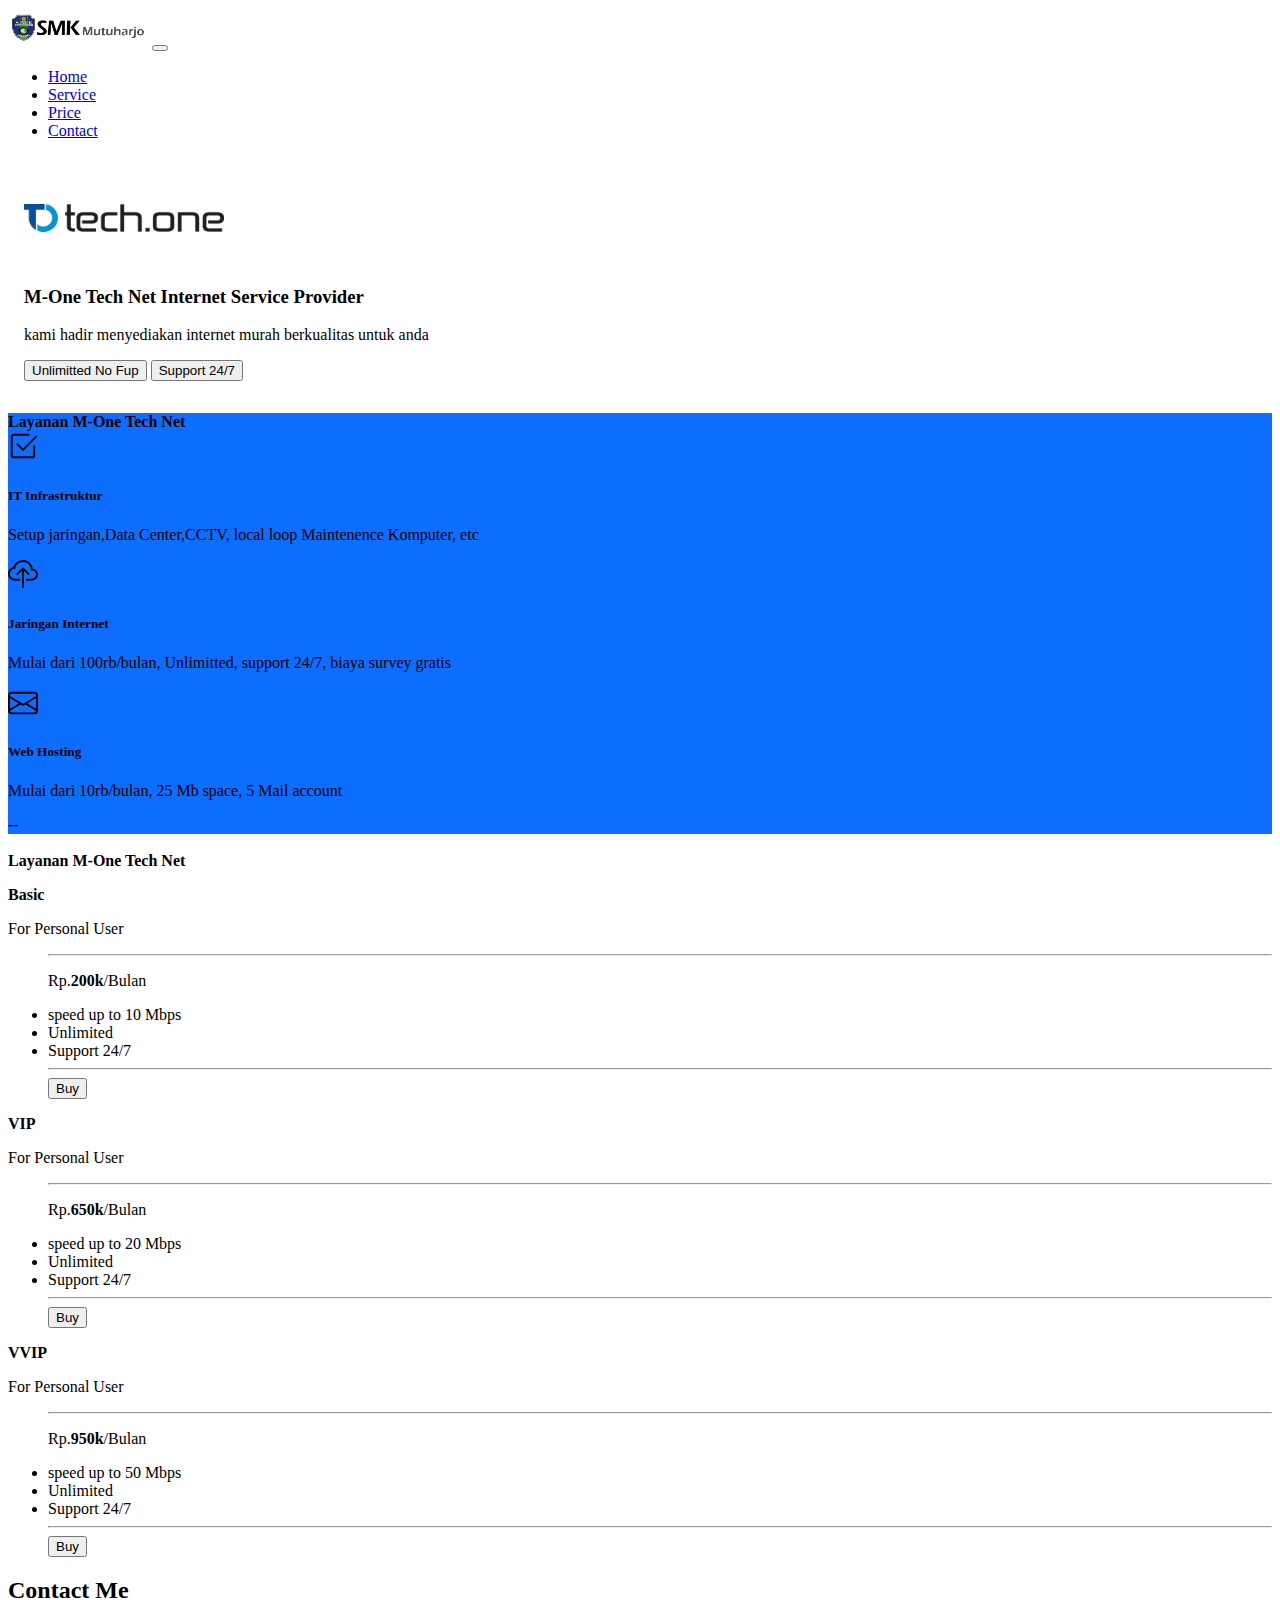
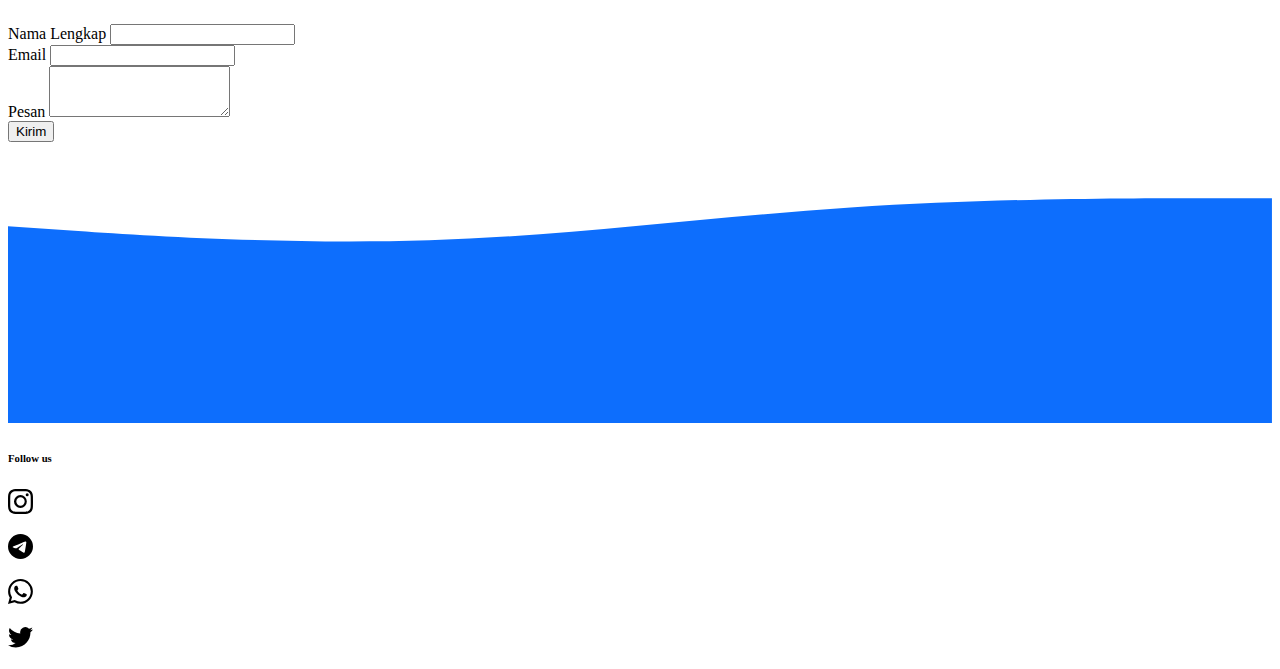
<file: index.html>
<!doctype html>
<html lang="en">
  <head>
    <!-- Required meta tags -->
    <meta charset="utf-8">
    <meta name="viewport" content="width=device-width, initial-scale=1">

    <!-- Bootstrap CSS -->
    <link href="https://cdn.jsdelivr.net/npm/bootstrap@5.1.3/dist/css/bootstrap.min.css" rel="stylesheet" integrity="sha384-1BmE4kWBq78iYhFldvKuhfTAU6auU8tT94WrHftjDbrCEXSU1oBoqyl2QvZ6jIW3" crossorigin="anonymous">
    <link rel="stylesheet" href="style.css">
    <title>Hello, world!</title>
  </head>
  <body>
    <!-- Navbar -->
   <nav class="navbar navbar-expand-lg navbar-dark bg-primary shadow sm">
    <div class="container">
        <a class="navbar-brand" href=""><img src="img/Logo-smkmutuharjo-web-544.png" width="140" height="40" ></a>
        <button class="navbar-toggler" type="button" data-bs-toggle="collapse" data-bs-target="#navbarNav" aria-controls="navbarNav" aria-expanded="false" aria-label="Toggle navigation">
          <span class="navbar-toggler-icon"></span>
        </button>
          <div class="collapse navbar-collapse" id="navbarNav">
            <ul class="navbar-nav ms-auto">
              <li class="nav-item">
                <a class="nav-link active" aria-current="page" href="#">Home</a>
              </li>
              <li class="nav-item">
                <a class="nav-link" href="#service">Service</a>
              </li>
              <li class="nav-item">
                <a class="nav-link" href="#Price">Price</a>
              </li>
              <li class="nav-item">
                <a class="nav-link" href="#contact">Contact</a>
              </li>
            </ul>
         </div>
    </div>
    </nav>
   <!-- akhir navbar -->

  

     <!-- jumbotron -->
     <section class="jumbotron text-center"> 
        <div class="container">
            <img src="img/logo.jpg" alt="logo" width="200"  >
            <h3 class="display-7">M-One Tech Net Internet Service Provider</h3>
            <p class="lead display-9">kami hadir menyediakan internet murah berkualitas untuk anda</p>
            <p>
              <button type="button " class="btn btn-outline-primary btn-jmbtrn mb-2">Unlimitted No Fup</button>
              <button type="button " class="btn btn-outline-primary btn-jmbtrn mb-2">Support 24/7</button>
            </p>
        </div>
      </section>
       <!-- akhir jumbotron -->

       <!-- service -->
       <section id="service">
          <div class="container ">
            <div class="row text-center ">
              <div class="col text-light mb-2 ">
                <div class="mb-2 display-6"> <b>Layanan M-One Tech Net</b></div>
              </div>
            </div>
            <div class="row">
              <div class="col mb-3">
                <div class="card ">
                  <div class="card-shadow alert-primary " >
                    <div class="card-body text-center">
                      <svg xmlns="http://www.w3.org/2000/svg" width="30" height="30" fill="currentColor" class="bi bi-check2-square" viewBox="0 0 16 16" >
                        <path d="M3 14.5A1.5 1.5 0 0 1 1.5 13V3A1.5 1.5 0 0 1 3 1.5h8a.5.5 0 0 1 0 1H3a.5.5 0 0 0-.5.5v10a.5.5 0 0 0 .5.5h10a.5.5 0 0 0 .5-.5V8a.5.5 0 0 1 1 0v5a1.5 1.5 0 0 1-1.5 1.5H3z"/>
                        <path d="m8.354 10.354 7-7a.5.5 0 0 0-.708-.708L8 9.293 5.354 6.646a.5.5 0 1 0-.708.708l3 3a.5.5 0 0 0 .708 0z"/>
                      </svg>
                      <h5 class="card-title">IT Infrastruktur</h5>
                      <p class="card-subtitle mb-2 text-muted">Setup jaringan,Data Center,CCTV, local loop Maintenence Komputer, etc</p>
                    </div>
                  </div>
                </div>
              </div>
              <div class="col mb-3">
                <div class="card ">
                  <div class="card-shadow alert-primary" >
                    <div class="card-body text-center">
                      <svg xmlns="http://www.w3.org/2000/svg" width="30" height="30" fill="currentColor" class="bi bi-cloud-upload" viewBox="0 0 16 16">
                        <path fill-rule="evenodd" d="M4.406 1.342A5.53 5.53 0 0 1 8 0c2.69 0 4.923 2 5.166 4.579C14.758 4.804 16 6.137 16 7.773 16 9.569 14.502 11 12.687 11H10a.5.5 0 0 1 0-1h2.688C13.979 10 15 8.988 15 7.773c0-1.216-1.02-2.228-2.313-2.228h-.5v-.5C12.188 2.825 10.328 1 8 1a4.53 4.53 0 0 0-2.941 1.1c-.757.652-1.153 1.438-1.153 2.055v.448l-.445.049C2.064 4.805 1 5.952 1 7.318 1 8.785 2.23 10 3.781 10H6a.5.5 0 0 1 0 1H3.781C1.708 11 0 9.366 0 7.318c0-1.763 1.266-3.223 2.942-3.593.143-.863.698-1.723 1.464-2.383z"/>
                        <path fill-rule="evenodd" d="M7.646 4.146a.5.5 0 0 1 .708 0l3 3a.5.5 0 0 1-.708.708L8.5 5.707V14.5a.5.5 0 0 1-1 0V5.707L5.354 7.854a.5.5 0 1 1-.708-.708l3-3z"/>
                      </svg>
                      <h5 class="card-title">Jaringan Internet</h5>
                       <p class="card-subtitle mb-2 text-muted">Mulai dari 100rb/bulan, Unlimitted, support 24/7, biaya survey gratis  </p> 
                    </div>
                  </div>
                </div>
              </div>
              <div class="col mb-3">
                <div class="card">
                  <div class="card-shadow alert-primary" >
                    <div class="card-body text-center">
                      <svg xmlns="http://www.w3.org/2000/svg" width="30" height="30" fill="currentColor" class="bi bi-envelope" viewBox="0 0 16 16">
                        <path d="M0 4a2 2 0 0 1 2-2h12a2 2 0 0 1 2 2v8a2 2 0 0 1-2 2H2a2 2 0 0 1-2-2V4Zm2-1a1 1 0 0 0-1 1v.217l7 4.2 7-4.2V4a1 1 0 0 0-1-1H2Zm13 2.383-4.708 2.825L15 11.105V5.383Zm-.034 6.876-5.64-3.471L8 9.583l-1.326-.795-5.64 3.47A1 1 0 0 0 2 13h12a1 1 0 0 0 .966-.741ZM1 11.105l4.708-2.897L1 5.383v5.722Z"/>
                      </svg>
                      <h5 class="card-title">Web Hosting</h5>
                      <p class="card-subtitle mb-2 text-muted">Mulai dari 10rb/bulan, 25 Mb space, 5 Mail account</p>--
                    </div>
                  </div>
                </div>
              </div>
            </div>
          </div>
        </section>
        <br class="color-primary">
       <!-- akhir service -->


       <!-- Price -->
       <section id="Price">
        <div class="container ">
          <div class="row text-center ">
            <div class="col text-dark mb-2 ">
              <div class="mb-2 display-6"> <b>Layanan M-One Tech Net</b></div>
            </div>
          </div>
          <div class="row">
            <div class="col mb-3">
              <div class="card ">
                <div class="card alert-light shadow " >
                  <div class="card-body text-center">
                    <div class="card-body text-center ">
                      <p class="judul  display-6"><b>Basic</b></p>
                      <p class="card-subtitle text-muted display-10 ">For Personal User</p>
                      <ul class="list-group list-group-flush text-center">
                        <hr>
                        <p class="text-primary mb-2">Rp.<b class="display-5"><b>200k</b></b>/Bulan</p>
                        <li class="card-subtitle text-muted display-10 mb-2">speed up to 10 Mbps</li>
                        <li class="card-subtitle text-muted display-10 mb-2">Unlimited</li>
                        <li class="card-subtitle text-muted display-10 mb-1">Support 24/7</li>
                        <hr>
                        <button class="btn-outline-primary">Buy</button>
                      </ul>
                    </div>              
                  </div>
                </div>
              </div>
            </div>
            <div class="col mb-3">
              <div class="card ">
                <div class="card alert-light shadow " >
                  <div class="card-body text-center">
                    <div class="card-body text-center ">
                      <p class="judul  display-6"><b>VIP</b></p>
                      <p class="card-subtitle text-muted display-10 ">For Personal User</p>
                      <ul class="list-group list-group-flush text-center">
                        <hr>
                        <p class="text-primary mb-2">Rp.<b class="display-5"><b>650k</b></b>/Bulan</p>
                        <li class="card-subtitle text-muted display-10 mb-2">speed up to 20 Mbps</li>
                        <li class="card-subtitle text-muted display-10 mb-2">Unlimited</li>
                        <li class="card-subtitle text-muted display-10 mb-1">Support 24/7</li>
                        <hr>
                        <button class="btn-outline-primary">Buy</button>
                      </ul>
                    </div> 
                  </div>
                </div>
              </div>
            </div>
            <div class="col mb-3">
              <div class="card">
                <div class="card alert-light shadow " >
                  <div class="card-body text-center">
                    <div class="card-body text-center ">
                      <p class="judul  display-6"><b>VVIP</b></p>
                      <p class="card-subtitle text-muted display-10 ">For Personal User</p>
                      <ul class="list-group list-group-flush text-center">
                        <hr>
                        <p class="text-primary mb-2">Rp.<b class="display-5"><b>950k</b></b>/Bulan</p>
                        <li class="card-subtitle text-muted display-10 mb-2">speed up to 50 Mbps</li>
                        <li class="card-subtitle text-muted display-10 mb-2">Unlimited</li>
                        <li class="card-subtitle text-muted display-10 mb-1">Support 24/7</li>
                        <hr>
                        <button class="btn-outline-primary">Buy</button>
                      </ul>
                    </div>              
                  </div>
                </div>
              </div>
            </div>
          </div>
        </div>
      </section>
       <!-- Akhir Price -->
       <!-- contact -->
       <section id="contact">
        <div class="container ">
          <div class="row text-center">
            <div class="col mb-3">
              <h2>Contact Me </h2>
            </div>
          </div>
          <div class="row justify-content-center mb-3">
            <div class="col-md-8">
              <form>
                <div class="mb-3">
                  <label for="name" class="form-label">Nama Lengkap</label>
                 <input type="email" class="form-control" id="exampleInputEmail1" aria-describedby="name">
                </div>
                <div class="mb-3">
                  <label for="email" class="form-label">Email </label>
                  <input type="email" class="form-control" id="exampleInputEmail1" aria-describedby="email">
                  
                </div>
                <div class="mb-3">
                  <label for="pesan" class="form-label">Pesan </label>
                  <textarea class="form-control" id="pesan" rows="3"></textarea>
                </div>
                <button type="submit" class="btn btn-primary">Kirim</button>
              </form>
            </div>
          </div>
        </div>
        <svg xmlns="http://www.w3.org/2000/svg" viewBox="0 0 1440 320"><path fill="#0d6efd" fill-opacity="1" d="M0,96L80,101.3C160,107,320,117,480,112C640,107,800,85,960,74.7C1120,64,1280,64,1360,64L1440,64L1440,320L1360,320C1280,320,1120,320,960,320C800,320,640,320,480,320C320,320,160,320,80,320L0,320Z"></path></svg>
       </section>
       <!-- Akhir contact -->
       <!-- footer -->
       <footer class="bg-primary text-dark pb-5 ">
          <div class="container">
            <div class="row text-center">
              <h6 class="mb-3">Follow us</h6>
            </div>
            <div class="row">
              <div class="col ">
                <p> <a href="https://www.instagram.com/invites/contact/?i=1qtwt3da7u7q1&utm_content=3v0124u"> <svg xmlns="http://www.w3.org/2000/svg" width="25" height="25" fill="#00000" class="bi bi-telegram" viewBox="0 0 16 16">
                  <path d="M8 0C5.829 0 5.556.01 4.703.048 3.85.088 3.269.222 2.76.42a3.917 3.917 0 0 0-1.417.923A3.927 3.927 0 0 0 .42 2.76C.222 3.268.087 3.85.048 4.7.01 5.555 0 5.827 0 8.001c0 2.172.01 2.444.048 3.297.04.852.174 1.433.372 1.942.205.526.478.972.923 1.417.444.445.89.719 1.416.923.51.198 1.09.333 1.942.372C5.555 15.99 5.827 16 8 16s2.444-.01 3.298-.048c.851-.04 1.434-.174 1.943-.372a3.916 3.916 0 0 0 1.416-.923c.445-.445.718-.891.923-1.417.197-.509.332-1.09.372-1.942C15.99 10.445 16 10.173 16 8s-.01-2.445-.048-3.299c-.04-.851-.175-1.433-.372-1.941a3.926 3.926 0 0 0-.923-1.417A3.911 3.911 0 0 0 13.24.42c-.51-.198-1.092-.333-1.943-.372C10.443.01 10.172 0 7.998 0h.003zm-.717 1.442h.718c2.136 0 2.389.007 3.232.046.78.035 1.204.166 1.486.275.373.145.64.319.92.599.28.28.453.546.598.92.11.281.24.705.275 1.485.039.843.047 1.096.047 3.231s-.008 2.389-.047 3.232c-.035.78-.166 1.203-.275 1.485a2.47 2.47 0 0 1-.599.919c-.28.28-.546.453-.92.598-.28.11-.704.24-1.485.276-.843.038-1.096.047-3.232.047s-2.39-.009-3.233-.047c-.78-.036-1.203-.166-1.485-.276a2.478 2.478 0 0 1-.92-.598 2.48 2.48 0 0 1-.6-.92c-.109-.281-.24-.705-.275-1.485-.038-.843-.046-1.096-.046-3.233 0-2.136.008-2.388.046-3.231.036-.78.166-1.204.276-1.486.145-.373.319-.64.599-.92.28-.28.546-.453.92-.598.282-.11.705-.24 1.485-.276.738-.034 1.024-.044 2.515-.045v.002zm4.988 1.328a.96.96 0 1 0 0 1.92.96.96 0 0 0 0-1.92zm-4.27 1.122a4.109 4.109 0 1 0 0 8.217 4.109 4.109 0 0 0 0-8.217zm0 1.441a2.667 2.667 0 1 1 0 5.334 2.667 2.667 0 0 1 0-5.334z"/>
                </svg> </a></p>
              </div>
              <div class="col ">
                <p> <a href="https://t.me/XylDiiin"> <svg xmlns="http://www.w3.org/2000/svg" width="25" height="25" fill="#00000" class="bi bi-telegram" viewBox="0 0 16 16">
                  <path d="M16 8A8 8 0 1 1 0 8a8 8 0 0 1 16 0zM8.287 5.906c-.778.324-2.334.994-4.666 2.01-.378.15-.577.298-.595.442-.03.243.275.339.69.47l.175.055c.408.133.958.288 1.243.294.26.006.549-.1.868-.32 2.179-1.471 3.304-2.214 3.374-2.23.05-.012.12-.026.166.016.047.041.042.12.037.141-.03.129-1.227 1.241-1.846 1.817-.193.18-.33.307-.358.336a8.154 8.154 0 0 1-.188.186c-.38.366-.664.64.015 1.088.327.216.589.393.85.571.284.194.568.387.936.629.093.06.183.125.27.187.331.236.63.448.997.414.214-.02.435-.22.547-.82.265-1.417.786-4.486.906-5.751a1.426 1.426 0 0 0-.013-.315.337.337 0 0 0-.114-.217.526.526 0 0 0-.31-.093c-.3.005-.763.166-2.984 1.09z"/>
                </svg> </a></p>
              </div>
              <div class="col ">
                <p> <a href="https://wa.me/6285742722306"><svg xmlns="http://www.w3.org/2000/svg" width="25" height="25" fill="#00000" class="bi bi-whatsapp" viewBox="0 0 16 16">
                  <path d="M13.601 2.326A7.854 7.854 0 0 0 7.994 0C3.627 0 .068 3.558.064 7.926c0 1.399.366 2.76 1.057 3.965L0 16l4.204-1.102a7.933 7.933 0 0 0 3.79.965h.004c4.368 0 7.926-3.558 7.93-7.93A7.898 7.898 0 0 0 13.6 2.326zM7.994 14.521a6.573 6.573 0 0 1-3.356-.92l-.24-.144-2.494.654.666-2.433-.156-.251a6.56 6.56 0 0 1-1.007-3.505c0-3.626 2.957-6.584 6.591-6.584a6.56 6.56 0 0 1 4.66 1.931 6.557 6.557 0 0 1 1.928 4.66c-.004 3.639-2.961 6.592-6.592 6.592zm3.615-4.934c-.197-.099-1.17-.578-1.353-.646-.182-.065-.315-.099-.445.099-.133.197-.513.646-.627.775-.114.133-.232.148-.43.05-.197-.1-.836-.308-1.592-.985-.59-.525-.985-1.175-1.103-1.372-.114-.198-.011-.304.088-.403.087-.088.197-.232.296-.346.1-.114.133-.198.198-.33.065-.134.034-.248-.015-.347-.05-.099-.445-1.076-.612-1.47-.16-.389-.323-.335-.445-.34-.114-.007-.247-.007-.38-.007a.729.729 0 0 0-.529.247c-.182.198-.691.677-.691 1.654 0 .977.71 1.916.81 2.049.098.133 1.394 2.132 3.383 2.992.47.205.84.326 1.129.418.475.152.904.129 1.246.08.38-.058 1.171-.48 1.338-.943.164-.464.164-.86.114-.943-.049-.084-.182-.133-.38-.232z"/>
                </svg></a></p>
              </div>
              <div class="col ">
                <p> <a href=" https://twitter.com/ItsmeDiiin?t=KiWrmriJRexmbxoAZ2gRXA&s=08"> <svg xmlns="http://www.w3.org/2000/svg" width="25" height="25" fill="#00000" class="bi bi-twitter" viewBox="0 0 16 16">
                  <path d="M5.026 15c6.038 0 9.341-5.003 9.341-9.334 0-.14 0-.282-.006-.422A6.685 6.685 0 0 0 16 3.542a6.658 6.658 0 0 1-1.889.518 3.301 3.301 0 0 0 1.447-1.817 6.533 6.533 0 0 1-2.087.793A3.286 3.286 0 0 0 7.875 6.03a9.325 9.325 0 0 1-6.767-3.429 3.289 3.289 0 0 0 1.018 4.382A3.323 3.323 0 0 1 .64 6.575v.045a3.288 3.288 0 0 0 2.632 3.218 3.203 3.203 0 0 1-.865.115 3.23 3.23 0 0 1-.614-.057 3.283 3.283 0 0 0 3.067 2.277A6.588 6.588 0 0 1 .78 13.58a6.32 6.32 0 0 1-.78-.045A9.344 9.344 0 0 0 5.026 15z"/>
                </svg></a></p>
              </div>
            </div>
          </div>
       </footer>


    <!-- Optional JavaScript; choose one of the two! -->

    <!-- Option 1: Bootstrap Bundle with Popper -->
    <script src="https://cdn.jsdelivr.net/npm/bootstrap@5.1.3/dist/js/bootstrap.bundle.min.js" integrity="sha384-ka7Sk0Gln4gmtz2MlQnikT1wXgYsOg+OMhuP+IlRH9sENBO0LRn5q+8nbTov4+1p" crossorigin="anonymous"></script>

    <!-- Option 2: Separate Popper and Bootstrap JS -->
    <!--
    <script src="https://cdn.jsdelivr.net/npm/@popperjs/core@2.10.2/dist/umd/popper.min.js" integrity="sha384-7+zCNj/IqJ95wo16oMtfsKbZ9ccEh31eOz1HGyDuCQ6wgnyJNSYdrPa03rtR1zdB" crossorigin="anonymous"></script>
    <script src="https://cdn.jsdelivr.net/npm/bootstrap@5.1.3/dist/js/bootstrap.min.js" integrity="sha384-QJHtvGhmr9XOIpI6YVutG+2QOK9T+ZnN4kzFN1RtK3zEFEIsxhlmWl5/YESvpZ13" crossorigin="anonymous"></script>
    -->
  </body>
</html>
</file>
<file: style.css>
.jumbotron{
    padding: 1rem;
    background-color: white;
}
#service{
    background-color: #0d6efd;
    

}
#Price{
    background-color: rgb(255, 255, 255);
   
}
</file>
